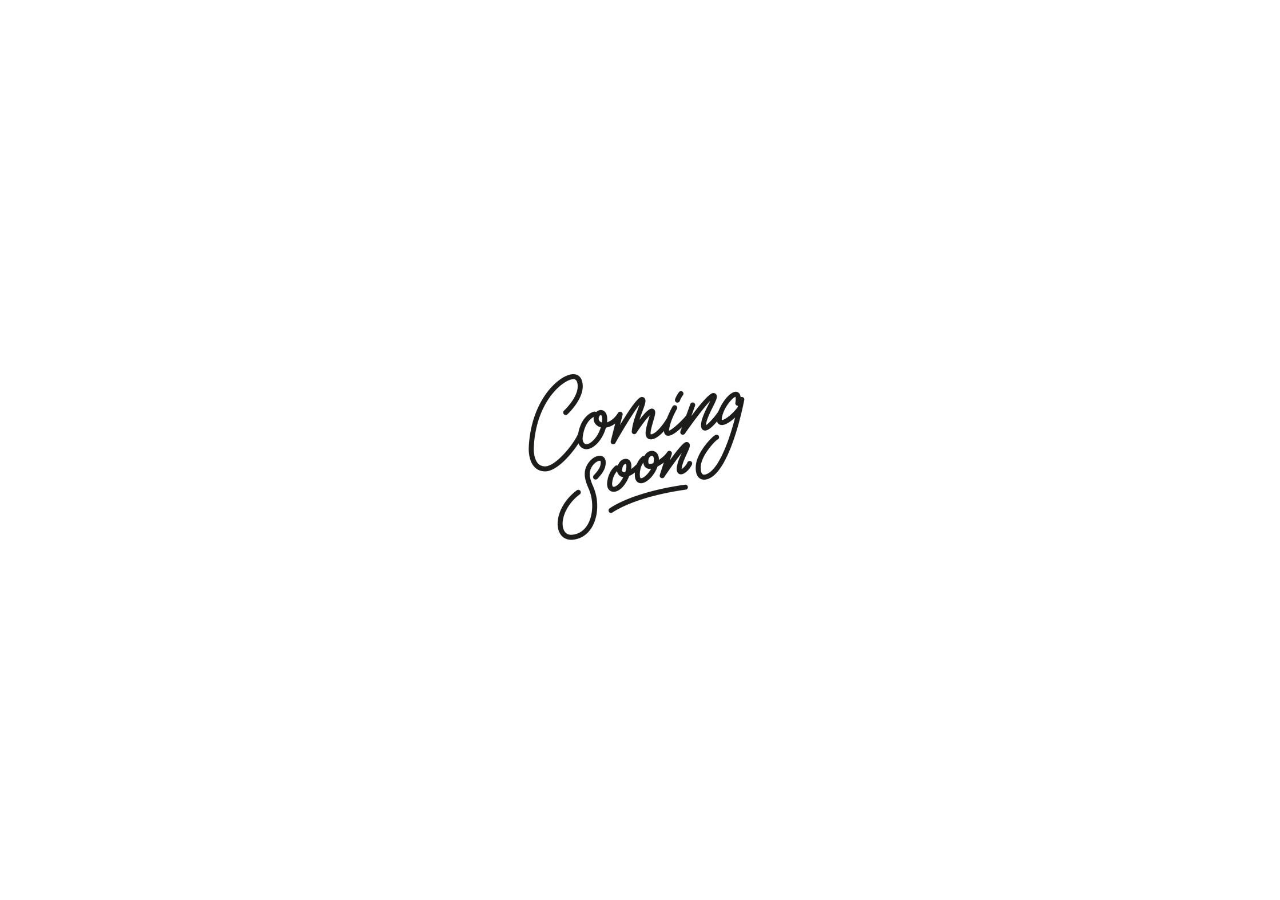
<file: comingsoon.html>
<!DOCTYPE html>
<html lang="en">
<head>
  <meta charset="UTF-8">
  <meta name="viewport" content="width=device-width, initial-scale=1.0">
  <title>Document</title>
  <style>
    * {
      padding: 0;
      margin: 0;
      box-sizing: border-box;
    }
    body {
      width: 100%;
      height: 100vh;
      display: flex;
      justify-content: center;
      align-items: center;
      background-color: #FFFFFF;
    }

    img {
      width: 350px;
    }
  </style>
</head>
<body>
  <img src="coming soon.jpg" alt="">
</body>
</html>
</file>
